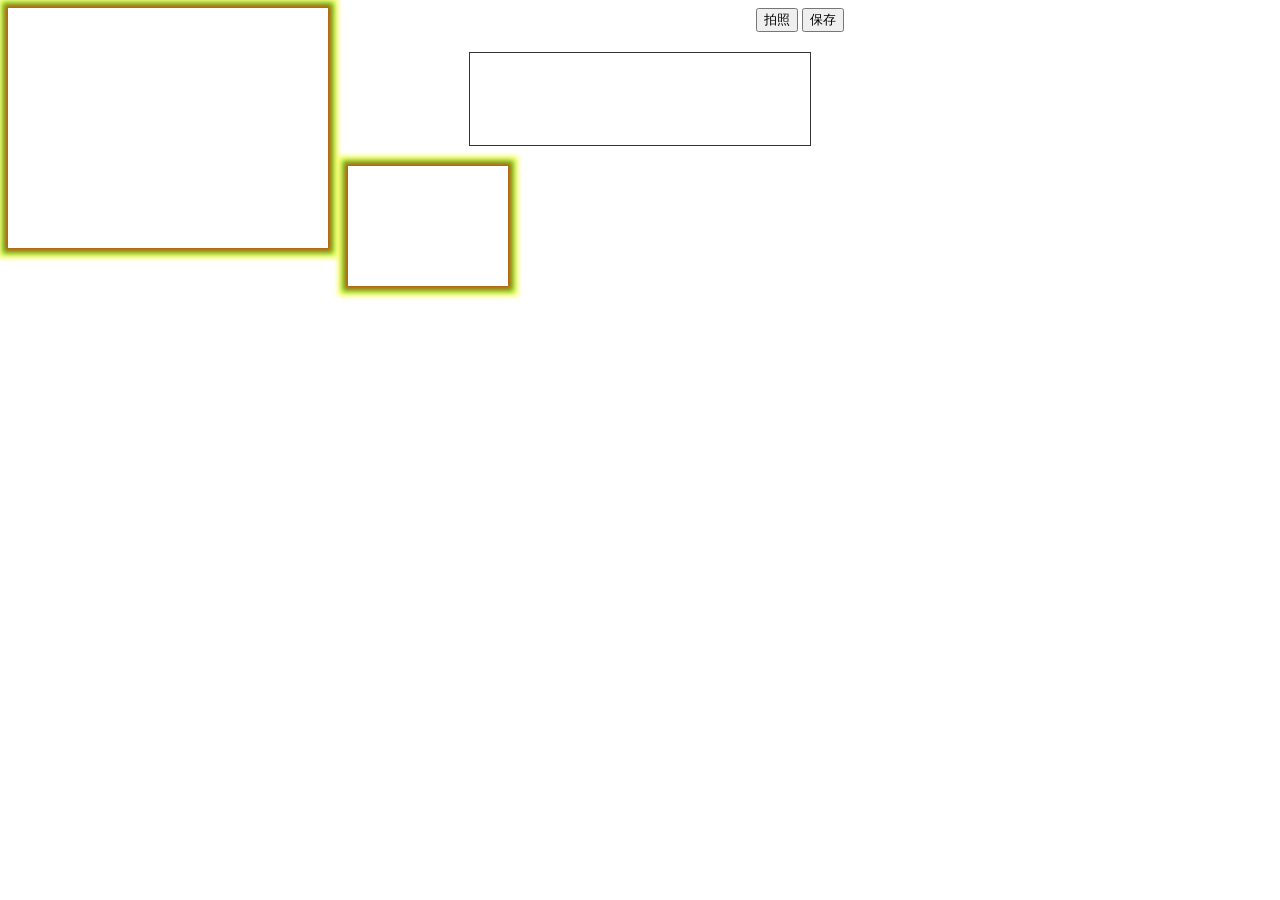
<file: WebRoot/index.html>
<!DOCTYPE html>
<html>
<head>
<meta charset="UTF-8">
<title>调用摄像头</title>
<script type="text/javascript" src="js/jquery-1.11.3.min.js"></script>
<script type="text/javascript" src="js/ajaxfileupload.js"></script>
<script type="text/javascript" src="js/camera.js"></script>
<style type="text/css">
#camera_errbox {
	width: 320px;
	height: auto;
	border: 1px solid #333333;
	padding: 10px;
	color: #fff;
	text-align: left;
	margin: 20px auto;
	font-size: 14px;
}

#camera_errbox b {
	padding-bottom: 15px;
}

.borderstyle{
	-webkit-box-shadow:0 0 5px 3px rgba(255,0,0,.6),0 0 5px 6px rgba(0,182,0,.6),0 0 5px 10px rgba(255,255,0,.6);
	-moz-box-shadow:0 0 5px 3px rgba(255,0,0,.6),0 0 5px 6px rgba(0,182,0,.6),0 0 5px 10px rgba(255,255,0,.6);
	-ms-box-shadow:0 0 5px 3px rgba(255,0,0,.6),0 0 5px 6px rgba(0,182,0,.6),0 0 5px 10px rgba(255,255,0,.6);
	-o-box-shadow:0 0 5px 3px rgba(255,0,0,.6),0 0 5px 6px rgba(0,182,0,.6),0 0 5px 10px rgba(255,255,0,.6);
	box-shadow:0 0 5px 3px rgba(255,0,0,.6),0 0 5px 6px rgba(0,182,0,.6),0 0 5px 10px rgba(255,255,0,.6);
}

#navy_video{
	float:left;
}

#canvas{
	float:left;
	margin-left:20px;
}

</style>
</head>
<body onLoad="init(this)" oncontextmenu="return false" onselectstart="return false">
	<center>
		<video id="navy_video" width="320px" height="240px" autoplay class="borderstyle"></video>
		<input id="snap" type="button" value="拍照"/>
		<button onclick="convertCanvasToImage()">保存</button>
		<div id="camera_errbox">
			<b>请点击“允许”按钮，授权网页访问您的摄像头！</b>
			<div>若您并未看到任何授权提示，则表示您的浏览器不支持Media Capture或您的机器没有连接摄像头设备。</div>
		</div>
		<canvas id="canvas" width="160px" height="120px" class="borderstyle"></canvas>
	</center>
</body>
</html>
</file>
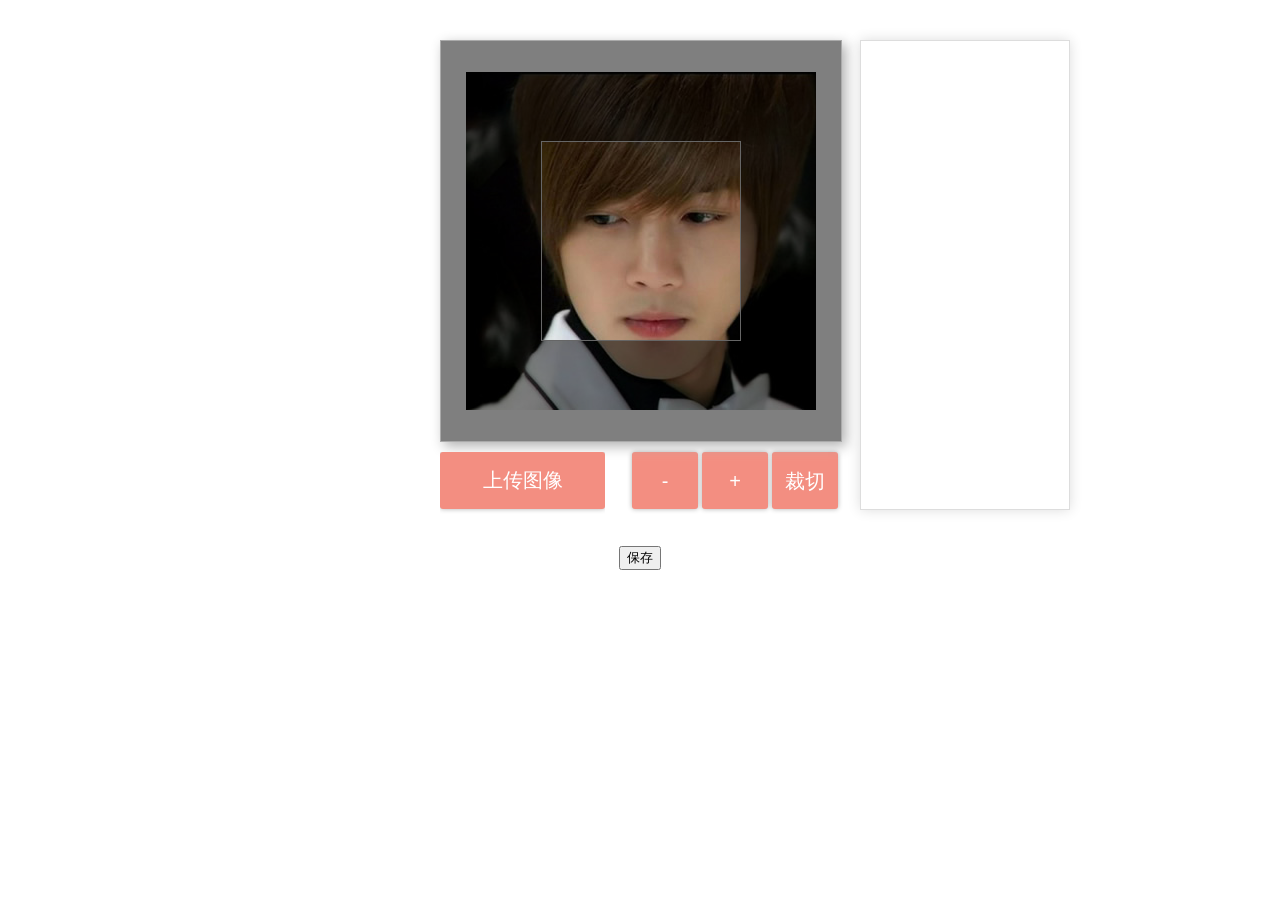
<file: WebRoot/head.html>
<!DOCTYPE html>
<html>
<head>
<meta charset="utf-8" />
<title>jQuery新浪微博头像裁切预览代码</title>
<link rel="stylesheet" href="css/style.css" type="text/css" />
<script type="text/javascript" src="js/jquery-1.11.3.min.js"></script>
<script type="text/javascript" src="js/ajaxfileupload.js"></script>
<script type="text/javascript" src="js/cropbox.js"></script>
<script type="text/javascript" src="js/gethead.js"></script>
</head>
<body>
	<div class="container">
		<div class="imageBox">
			<div class="thumbBox"></div>
			<div class="spinner" style="display: none">Loading...</div>
		</div>
		<div class="action">
			<!-- <input type="file" id="file" style=" width: 200px">-->
			<div class="new-contentarea tc">
				<a href="javascript:void(0)" class="upload-img"> <label for="upload-file">上传图像</label> </a> <input type="file" class="" name="upload-file" id="upload-file" />
			</div>
			<input type="button" id="btnCrop" class="Btnsty_peyton" value="裁切">
			<input type="button" id="btnZoomIn" class="Btnsty_peyton" value="+">
			<input type="button" id="btnZoomOut" class="Btnsty_peyton" value="-">
		</div>
		<div class="cropped"></div>
	</div>
	<br /><br /><br />
	<center><input type="button" value="保存" onclick="uploadHead()"></center>
</body>
</html>
</file>
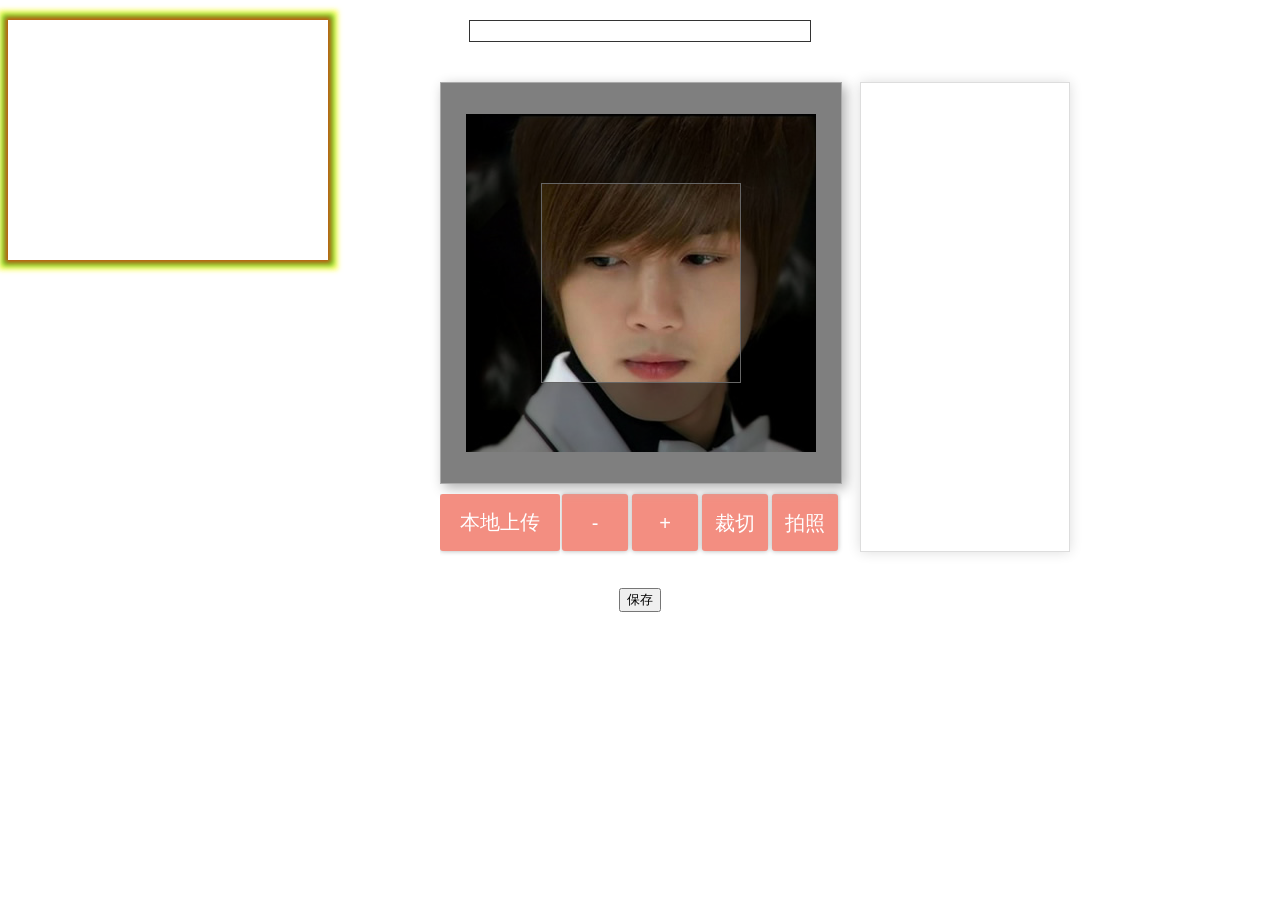
<file: WebRoot/heads.html>
<!DOCTYPE html>
<html>
<head>
<meta charset="UTF-8">
<title>调用摄像头</title>
<script type="text/javascript" src="js/jquery-1.11.3.min.js"></script>
<script type="text/javascript" src="js/ajaxfileupload.js"></script>
<script type="text/javascript" src="js/cropbox.js"></script>
<script type="text/javascript" src="js/getheads.js"></script>
<link rel="stylesheet" href="css/styles.css" type="text/css" />
<style type="text/css">
#camera_errbox {
	width: 320px;
	height: auto;
	border: 1px solid #333333;
	padding: 10px;
	color: #fff;
	text-align: left;
	margin: 20px auto;
	font-size: 14px;
}

#camera_errbox b {
	padding-bottom: 15px;
}

.borderstyle{
	-webkit-box-shadow:0 0 5px 3px rgba(255,0,0,.6),0 0 5px 6px rgba(0,182,0,.6),0 0 5px 10px rgba(255,255,0,.6);
	-moz-box-shadow:0 0 5px 3px rgba(255,0,0,.6),0 0 5px 6px rgba(0,182,0,.6),0 0 5px 10px rgba(255,255,0,.6);
	-ms-box-shadow:0 0 5px 3px rgba(255,0,0,.6),0 0 5px 6px rgba(0,182,0,.6),0 0 5px 10px rgba(255,255,0,.6);
	-o-box-shadow:0 0 5px 3px rgba(255,0,0,.6),0 0 5px 6px rgba(0,182,0,.6),0 0 5px 10px rgba(255,255,0,.6);
	box-shadow:0 0 5px 3px rgba(255,0,0,.6),0 0 5px 6px rgba(0,182,0,.6),0 0 5px 10px rgba(255,255,0,.6);
}

#navy_video{
	float:left;
}

#canvas{
	float:left;
	margin-left:20px;
}

</style>
</head>
<body onLoad="init(this)" oncontextmenu="return false" onselectstart="return false">
	<center>
		<video id="navy_video" width="320px" height="240px" autoplay class="borderstyle"></video>
		<div id="camera_errbox"></div>
	</center>
	<div class="container">
		<div class="imageBox" id="imageBox">
			<div class="thumbBox"></div>
			<div class="spinner" style="display: none">Loading...</div>
		</div>
		<div class="action">
			<div class="new-contentarea tc">
				<a href="javascript:void(0)" class="upload-img"> <label for="upload-file">本地上传</label> </a> <input type="file" class="" name="upload-file" id="upload-file" />
			</div>
			<input id="snap" type="button" class="Btnsty_peyton" value="拍照"/>
			<input type="button" id="btnCrop" class="Btnsty_peyton" value="裁切">
			<input type="button" id="btnZoomIn" class="Btnsty_peyton" value="+">
			<input type="button" id="btnZoomOut" class="Btnsty_peyton" value="-">
			
		</div>
		<div class="cropped"></div>
	</div>
	<br /><br /><br />
	<center><input type="button" value="保存" onclick="uploadHead()"></center>
</body>
</html>
</file>
<file: WebRoot/css/style.css>
@charset "utf-8";
.container {
	width: 400px;
	margin: 40px auto 0 auto;
	position: relative;
	font-family: 微软雅黑;
	font-size: 12px;
}
.container p {
	line-height: 12px;
	line-height: 0px;
	height: 0px;
	margin: 10px;
	color: #bbb
}
.action {
	width: 400px;
	height: 30px;
	margin: 10px 0;
}
.cropped {
	position: absolute;
	right: -230px;
	top: 0;
	width: 200px;
	border: 1px #ddd solid;
	height: 460px;
	padding: 4px;
	box-shadow: 0px 0px 12px #ddd;
	text-align: center;
}
.imageBox {
	position: relative;
	height: 400px;
	width: 400px;
	border: 1px solid #aaa;
	background: #fff;
	overflow: hidden;
	background-repeat: no-repeat;
	cursor: move;
	box-shadow: 4px 4px 12px #B0B0B0; 
}
.imageBox .thumbBox {
	position: absolute;
	top: 50%;
	left: 50%;
	width: 200px;
	height: 200px;
	margin-top: -100px;
	margin-left: -100px;
	box-sizing: border-box;
	border: 1px solid rgb(102, 102, 102);
	box-shadow: 0 0 0 1000px rgba(0, 0, 0, 0.5);
	background: none repeat scroll 0% 0% transparent;
}
.imageBox .spinner {
	position: absolute;
	top: 0;
	left: 0;
	bottom: 0;
	right: 0;
	text-align: center;
	line-height: 400px;
	background: rgba(0,0,0,0.7);
}
.Btnsty_peyton{ float: right;
   width: 66px;
  display: inline-block;
  margin-bottom: 10px;
  height: 57px;
  line-height: 57px;
  font-size: 20px;
  color: #FFFFFF;
  margin:0px 2px;
  background-color: #f38e81;
  border-radius: 3px;
  text-decoration: none;
  cursor: pointer;
  box-shadow: 0px 0px 5px #B0B0B0;
  border: 0px #fff solid;}
/*选择文件上传*/
.new-contentarea {
	width: 165px;
	overflow:hidden;
	margin: 0 auto;
	position:relative;float:left;
}
.new-contentarea label {
	width:100%;
	height:100%;
	display:block;
}
.new-contentarea input[type=file] {
	width:188px;
	height:60px;
	background:#333;
	margin: 0 auto;
	position:absolute;
	right:50%;
	margin-right:-94px;
	top:0;
	right/*\**/:0px\9;
	margin-right/*\**/:0px\9;
	width/*\**/:10px\9;
	opacity:0;
	filter:alpha(opacity=0);
	z-index:2;
}
a.upload-img{
	width:165px;
	display: inline-block;
	margin-bottom: 10px;
	height:57px;
	line-height: 57px;
	font-size: 20px;
	color: #FFFFFF;
	background-color: #f38e81;
	border-radius: 3px;
	text-decoration:none;
	cursor:pointer;
	border: 0px #fff solid;
	box-shadow: 0px 0px 5px #B0B0B0;
}
a.upload-img:hover{
	background-color: #ec7e70;
}

.tc{text-align:center;}
/*www.jq22.com*/
</file>
<file: WebRoot/css/styles.css>
@charset "utf-8";
.container {
	width: 400px;
	margin: 40px auto 0 auto;
	position: relative;
	font-family: 微软雅黑;
	font-size: 12px;
}
.container p {
	line-height: 12px;
	line-height: 0px;
	height: 0px;
	margin: 10px;
	color: #bbb
}
.action {
	width: 400px;
	height: 30px;
	margin: 10px 0;
}
.cropped {
	position: absolute;
	right: -230px;
	top: 0;
	width: 200px;
	border: 1px #ddd solid;
	height: 460px;
	padding: 4px;
	box-shadow: 0px 0px 12px #ddd;
	text-align: center;
}
.imageBox {
	position: relative;
	height: 400px;
	width: 400px;
	border: 1px solid #aaa;
	background: #fff;
	overflow: hidden;
	background-repeat: no-repeat;
	cursor: move;
	box-shadow: 4px 4px 12px #B0B0B0; 
}
.imageBox .thumbBox {
	position: absolute;
	top: 50%;
	left: 50%;
	width: 200px;
	height: 200px;
	margin-top: -100px;
	margin-left: -100px;
	box-sizing: border-box;
	border: 1px solid rgb(102, 102, 102);
	box-shadow: 0 0 0 1000px rgba(0, 0, 0, 0.5);
	background: none repeat scroll 0% 0% transparent;
}
.imageBox .spinner {
	position: absolute;
	top: 0;
	left: 0;
	bottom: 0;
	right: 0;
	text-align: center;
	line-height: 400px;
	background: rgba(0,0,0,0.7);
}
.Btnsty_peyton{ float: right;
   width: 66px;
  display: inline-block;
  margin-bottom: 10px;
  height: 57px;
  line-height: 57px;
  font-size: 20px;
  color: #FFFFFF;
  margin:0px 2px;
  background-color: #f38e81;
  border-radius: 3px;
  text-decoration: none;
  cursor: pointer;
  box-shadow: 0px 0px 5px #B0B0B0;
  border: 0px #fff solid;
 }
 
/*选择文件上传*/
.new-contentarea {
	width:120px;
	overflow:hidden;
	margin: 0 auto;
	position:relative;
	float:left;
}
.new-contentarea label {
	width:100%;
	height:100%;
	display:block;
}
.new-contentarea input[type=file] {
	width:120px;
	height:60px;
	background:#333;
	margin: 0 auto;
	position:absolute;
	right:50%;
	margin-right:-94px;
	top:0;
	right/*\**/:0px\9;
	margin-right/*\**/:0px\9;
	width/*\**/:10px\9;
	opacity:0;
	filter:alpha(opacity=0);
	z-index:2;
}
a.upload-img{
	width:120px;
	display: inline-block;
	margin-bottom: 10px;
	height:57px;
	line-height: 57px;
	font-size: 20px;
	color: #FFFFFF;
	background-color: #f38e81;
	border-radius: 3px;
	text-decoration:none;
	cursor:pointer;
	border: 0px #fff solid;
	box-shadow: 0px 0px 5px #B0B0B0;
}
a.upload-img:hover{
	background-color: #ec7e70;
}

.tc{text-align:center;}
/*www.jq22.com*/
</file>
